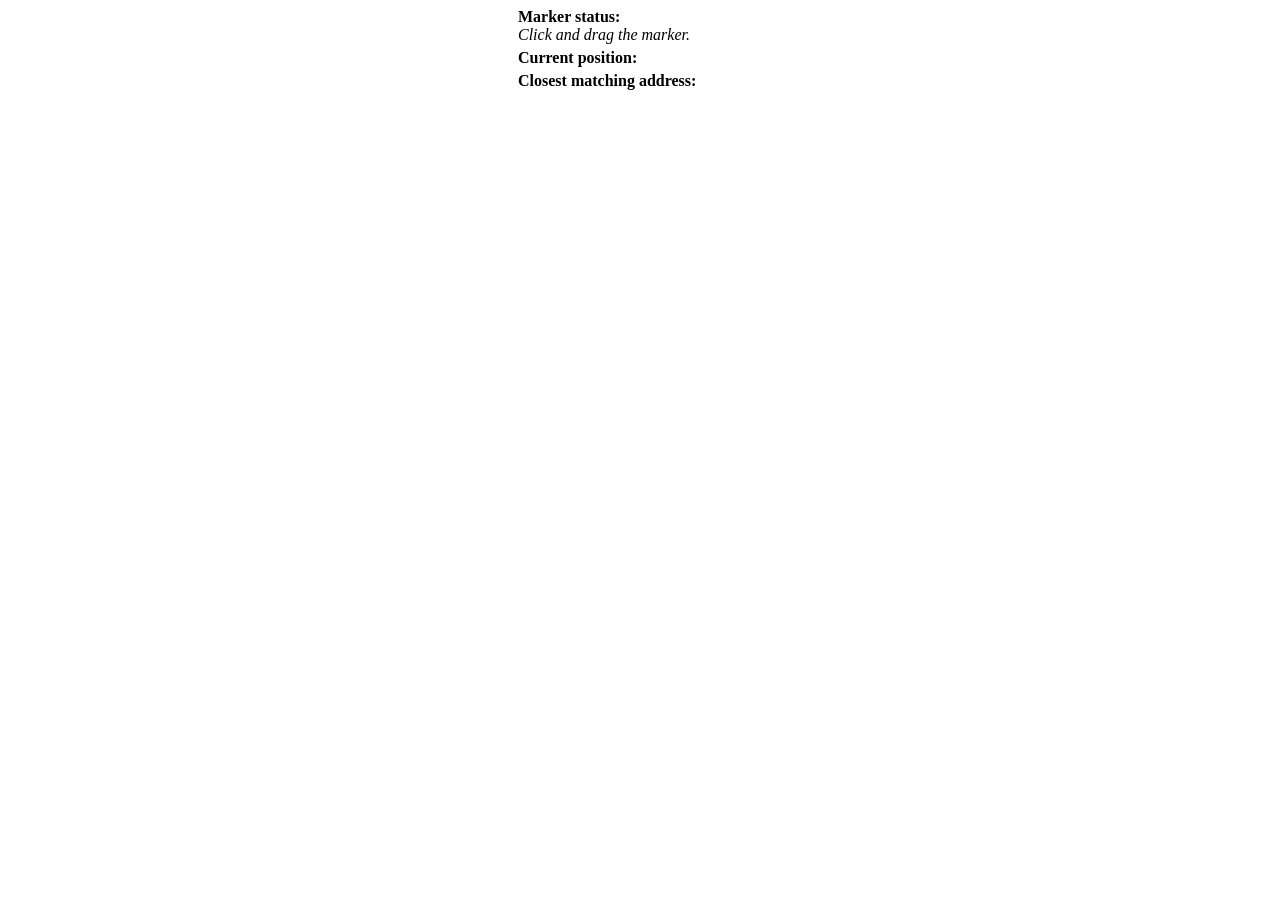
<file: dragSelect.html>
<html>
    <head>
        <meta name="viewport" content="initial-scale=1.0, user-scalable=no" />
        <script type="text/javascript" src="http://maps.google.com/maps/api/js?sensor=false"></script>
        <script type="text/javascript">
            var geocoder = new google.maps.Geocoder();

            function geocodePosition(pos) {
                geocoder.geocode({
                    latLng: pos
                }, function(responses) {
                    if (responses && responses.length > 0) {
                        updateMarkerAddress(responses[0].formatted_address);
                    } else {
                        updateMarkerAddress('Cannot determine address at this location.');
                    }
                });
            }

            function updateMarkerStatus(str) {
                document.getElementById('markerStatus').innerHTML = str;
            }

            function updateMarkerPosition(latLng) {
                document.getElementById('info').innerHTML = [
                    latLng.lat(),
                    latLng.lng()
                ].join(', ');
            }

            function updateMarkerAddress(str) {
                document.getElementById('address').innerHTML = str;
            }

            var latLng;

            if (navigator.geolocation) {
                navigator.geolocation.getCurrentPosition(function(position) {
                    try {
                        latLng = new google.maps.LatLng(position.coords.latitude, position.coords.longitude);
                    } catch (ex) {
                        latLng = new google.maps.LatLng(6.000, 79.000);
                    }
                });

            } else {
                latLng = new google.maps.LatLng(6.000, 79.000);
            }

            function initialize() {
                if (!latLng) {
                    latLng = new google.maps.LatLng(6.000, 79.000);
                }
                var map = new google.maps.Map(document.getElementById('mapCanvas'), {
                    zoom: 13,
                    center: latLng,
                    mapTypeId: google.maps.MapTypeId.ROADMAP
                });
                var marker = new google.maps.Marker({
                    position: latLng,
                    title: 'Point A',
                    map: map,
                    draggable: true
                });

                // Update current position info.
                updateMarkerPosition(latLng);
                geocodePosition(latLng);

                // Add dragging event listeners.
                google.maps.event.addListener(marker, 'dragstart', function() {
                    updateMarkerAddress('Dragging...');
                });

                google.maps.event.addListener(marker, 'drag', function() {
                    updateMarkerStatus('Dragging...');
                    updateMarkerPosition(marker.getPosition());
                });

                google.maps.event.addListener(marker, 'dragend', function() {
                    updateMarkerStatus('Drag ended');
                    geocodePosition(marker.getPosition());
                });
            }

            // Onload handler to fire off the app.
            google.maps.event.addDomListener(window, 'load', initialize);
        </script>
    </head>
    <body>
        <style>
            #mapCanvas {
                width: 500px;
                height: 400px;
                float: left;
            }
            #infoPanel {
                float: left;
                margin-left: 10px;
            }
            #infoPanel div {
                margin-bottom: 5px;
            }
        </style>

        <div id="mapCanvas"></div>
        <div id="infoPanel">
            <b>Marker status:</b>
            <div id="markerStatus"><i>Click and drag the marker.</i></div>
            <b>Current position:</b>
            <div id="info"></div>
            <b>Closest matching address:</b>
            <div id="address"></div>
            <div id="moreinfo"></div>
        </div>
    </body>
</html>
</file>
